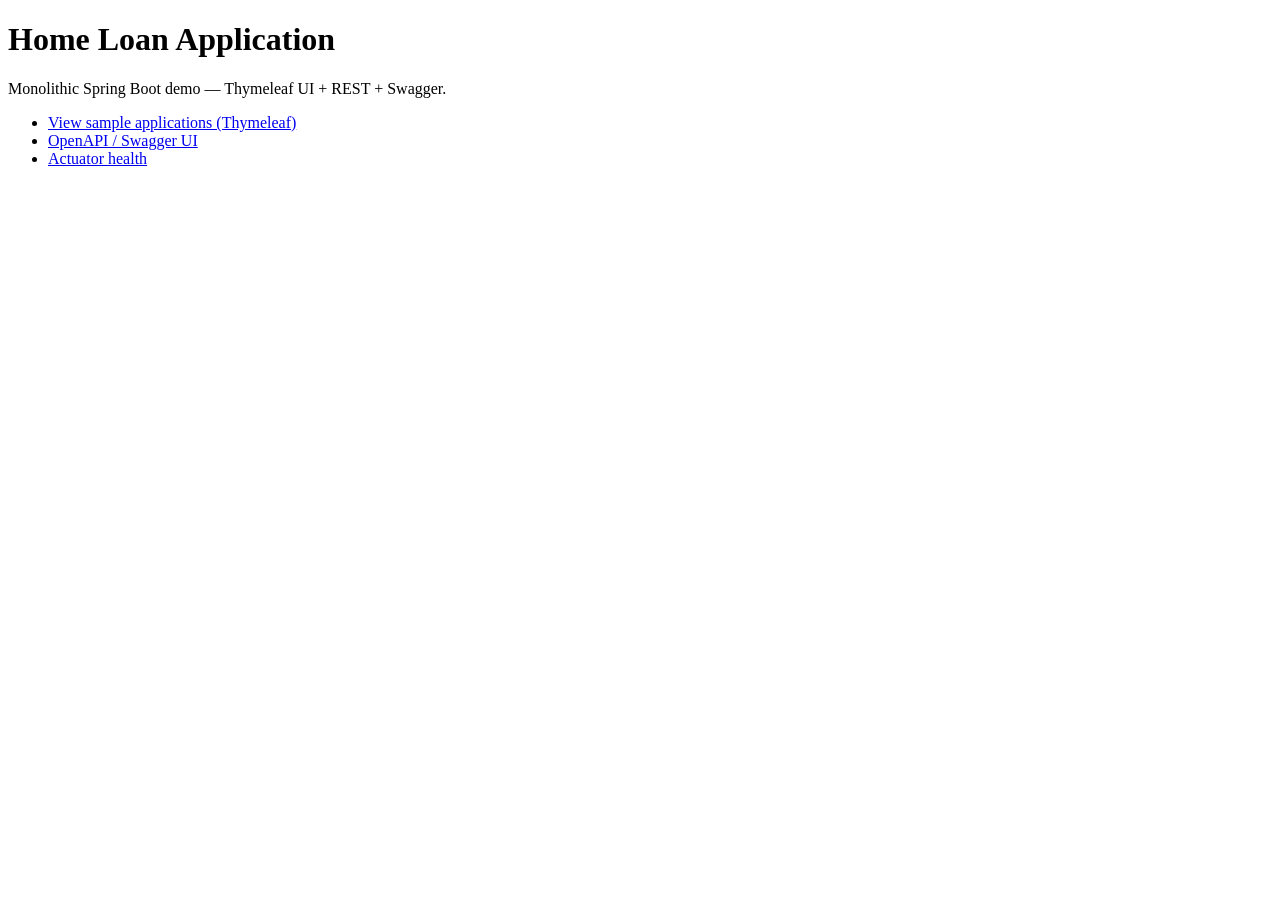
<file: src/main/resources/templates/index.html>
<!DOCTYPE html>
<html lang="en" xmlns:th="http://www.thymeleaf.org">
<head>
    <meta charset="UTF-8"/>
    <title>Home Loan Application</title>
    <meta name="viewport" content="width=device-width, initial-scale=1"/>
    <link rel="stylesheet" th:href="@{/css/styles.css}"/>
</head>
<body>
<main class="container">
    <h1>Home Loan Application</h1>
    <p class="lead">Monolithic Spring Boot demo — Thymeleaf UI + REST + Swagger.</p>
    <ul>
        <li><a href="/ui/applications">View sample applications (Thymeleaf)</a></li>
        <li><a href="/swagger-ui.html">OpenAPI / Swagger UI</a></li>
        <li><a href="/actuator/health">Actuator health</a></li>
    </ul>
</main>
</body>
</html>
</file>
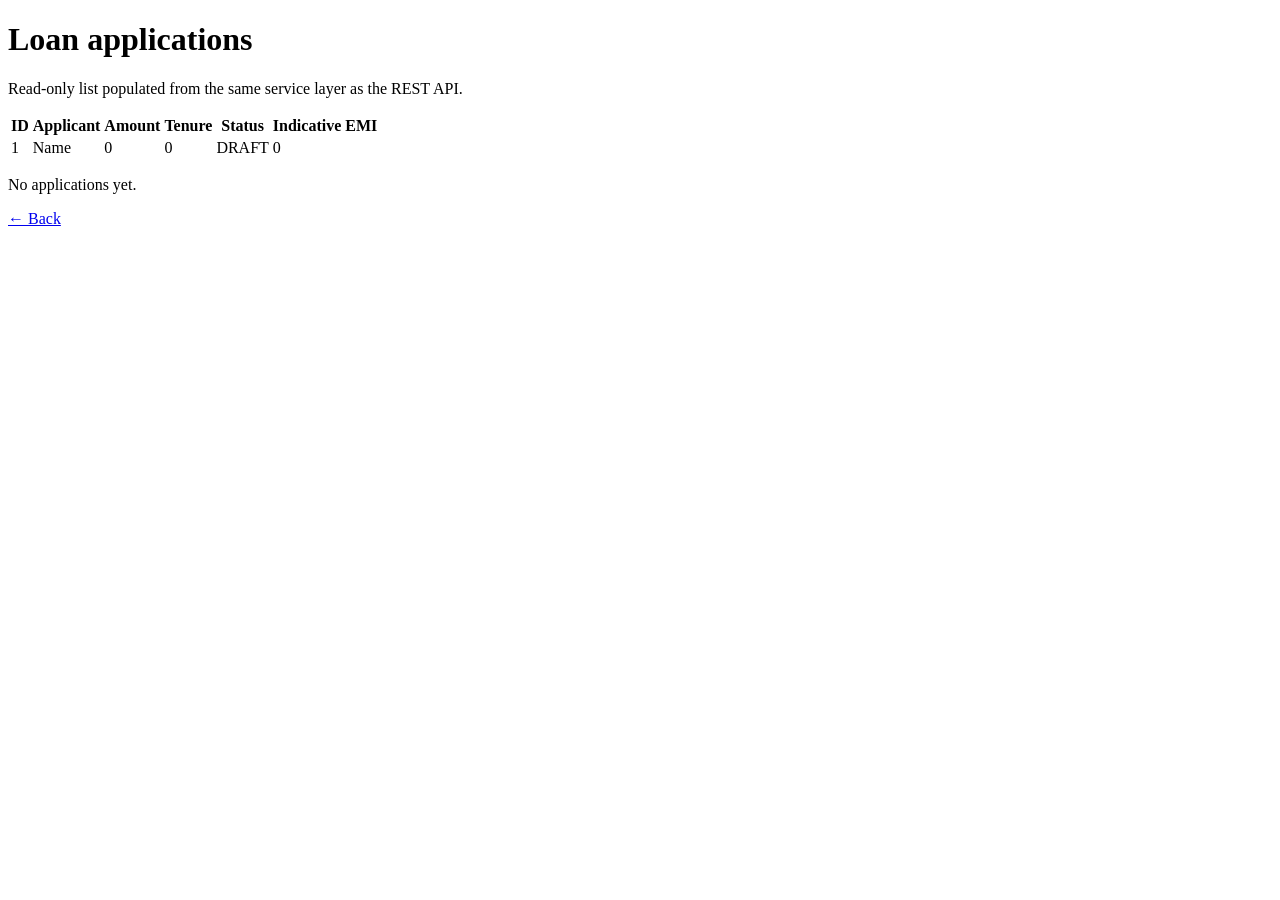
<file: src/main/resources/templates/applications.html>
<!DOCTYPE html>
<html lang="en" xmlns:th="http://www.thymeleaf.org">
<head>
    <meta charset="UTF-8"/>
    <title>Loan applications</title>
    <meta name="viewport" content="width=device-width, initial-scale=1"/>
    <link rel="stylesheet" th:href="@{/css/styles.css}"/>
</head>
<body>
<main class="container">
    <h1>Loan applications</h1>
    <p class="muted">Read-only list populated from the same service layer as the REST API.</p>
    <table th:if="${loans != null and !loans.empty}">
        <thead>
        <tr>
            <th>ID</th>
            <th>Applicant</th>
            <th>Amount</th>
            <th>Tenure</th>
            <th>Status</th>
            <th>Indicative EMI</th>
        </tr>
        </thead>
        <tbody>
        <tr th:each="l : ${loans}">
            <td th:text="${l.id}">1</td>
            <td th:text="${l.applicantName}">Name</td>
            <td th:text="${l.requestedAmount}">0</td>
            <td th:text="${l.tenureMonths}">0</td>
            <td th:text="${l.status}">DRAFT</td>
            <td th:text="${l.indicativeMonthlyEmi}">0</td>
        </tr>
        </tbody>
    </table>
    <p th:if="${loans == null or loans.empty}">No applications yet.</p>
    <p><a href="/">← Back</a></p>
</main>
</body>
</html>
</file>
